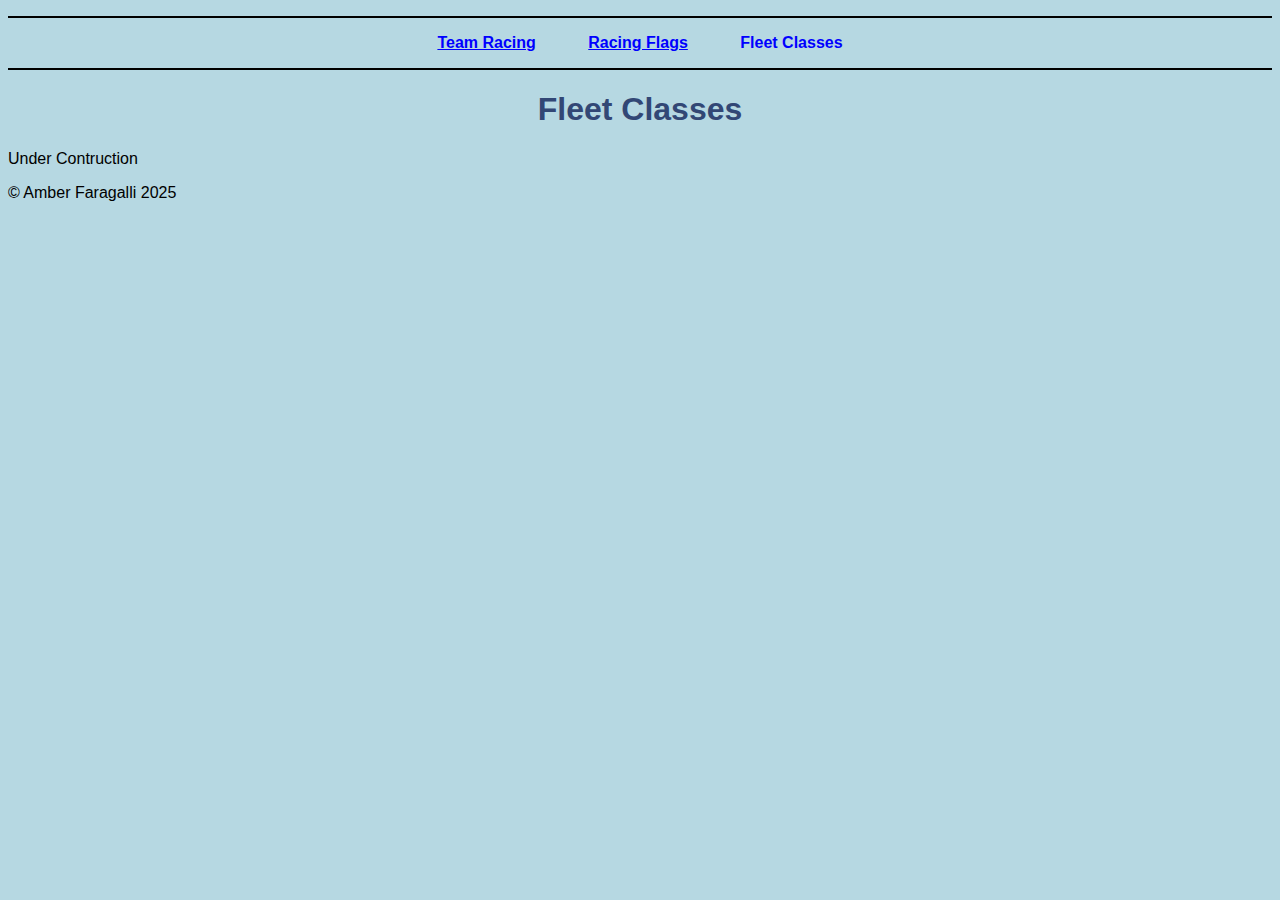
<file: classes.html>
<!DOCTYPE html>
<html>
<head>
    <meta charset="UTF-8" />
    <title>Fleet Classes</title>
</head>
<link rel="stylesheet" href="classes.css">
<body>
    <nav id="nav_menu">
        <ul>
            <li><a href="index.html">Team Racing</a></li>
            <li><a href="flags.html" class="lastitem">Racing Flags</a></li>
            <li><a href="classes.html" class="current">Fleet Classes</a></li>
        </ul>
    </nav>
    <header>
        <h1>Fleet Classes</h1>
    </header>
    <p>Under Contruction</p>
    <footer>
            <p>&copy; Amber Faragalli 2025</p>
    </footer>
</body>
</html>
</file>
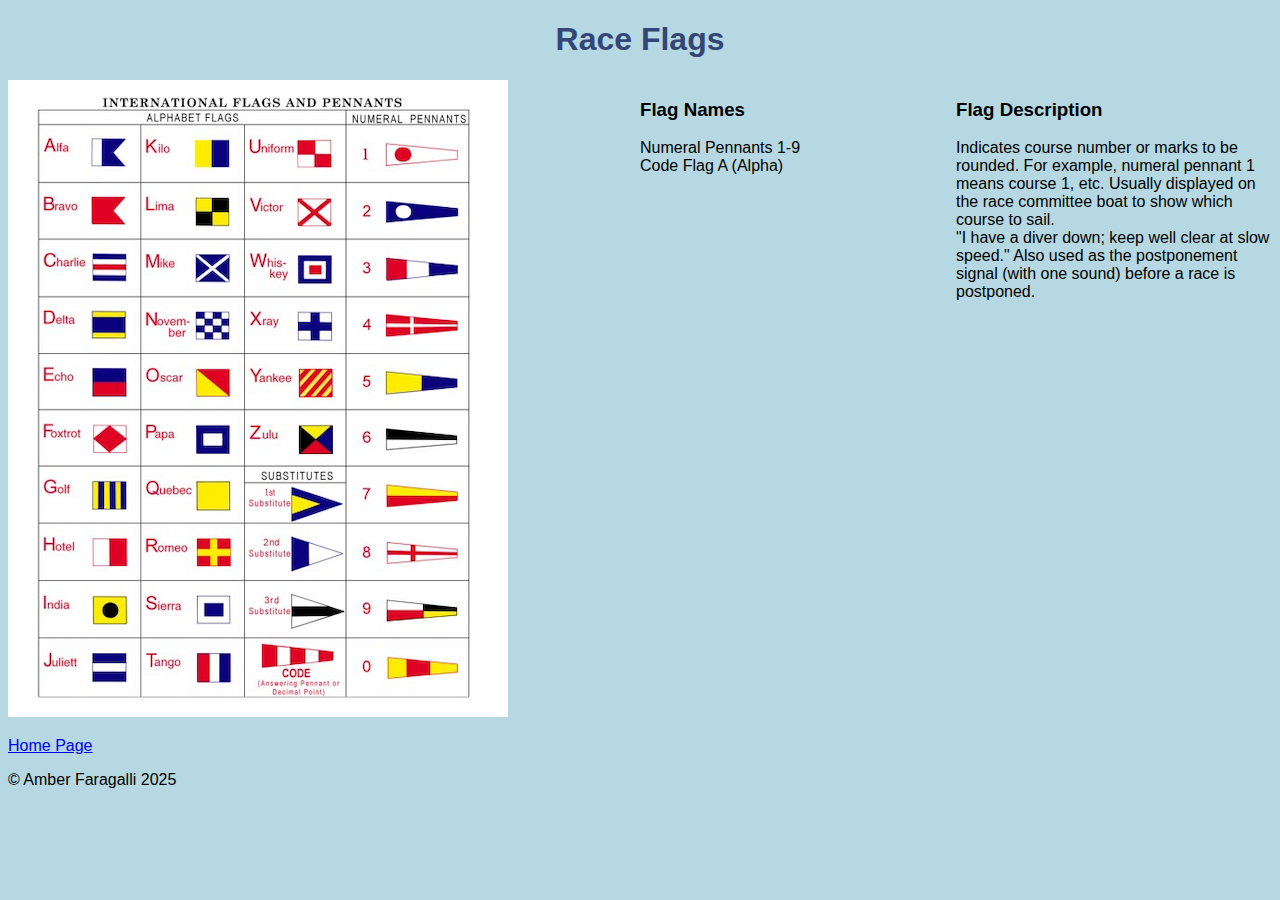
<file: courses.html>
<!DOCTYPE html>
<html>
    <head>
        <meta charset="UTF-8" />
        <title>Race Flags</title> <!-- Page was originally about the race courses but was changed to the flags-->
    </head>
    <link rel="stylesheet" href="courses.css">
    <body>
        <header>
            <h1>Race Flags</h1>
        </header>
        
        <aside id="aside1">
            <h3>Flag Description</h3>
            <p>
                <div>
                    <div>Indicates course number or marks to be rounded. For example, numeral pennant 1 means course 1, etc. Usually displayed on the race committee boat to show which course to sail.</div>
                    <div>"I have a diver down; keep well clear at slow speed." Also used as the postponement signal (with one sound) before a race is postponed.</div>
                    <div></div>
                </div>
            </p>
        </aside>
        <aside id="aside2">
            <h3>Flag Names</h3>
            <p>
                <div>
                    <div>Numeral Pennants 1-9</div>
                    <div>Code Flag A (Alpha)</div>
                </div>
            </p>
        </aside>
        <main>
           <h2></h2>
           <p><img src="images/nautical-flags.png" alt="Nautical Race Flags"></p>

            <a href="index.html"><p>Home Page</p></a>
        </main>
        <footer>
            <p>&copy; Amber Faragalli 2025</p>
        </footer>
    </body>
</html>
</file>
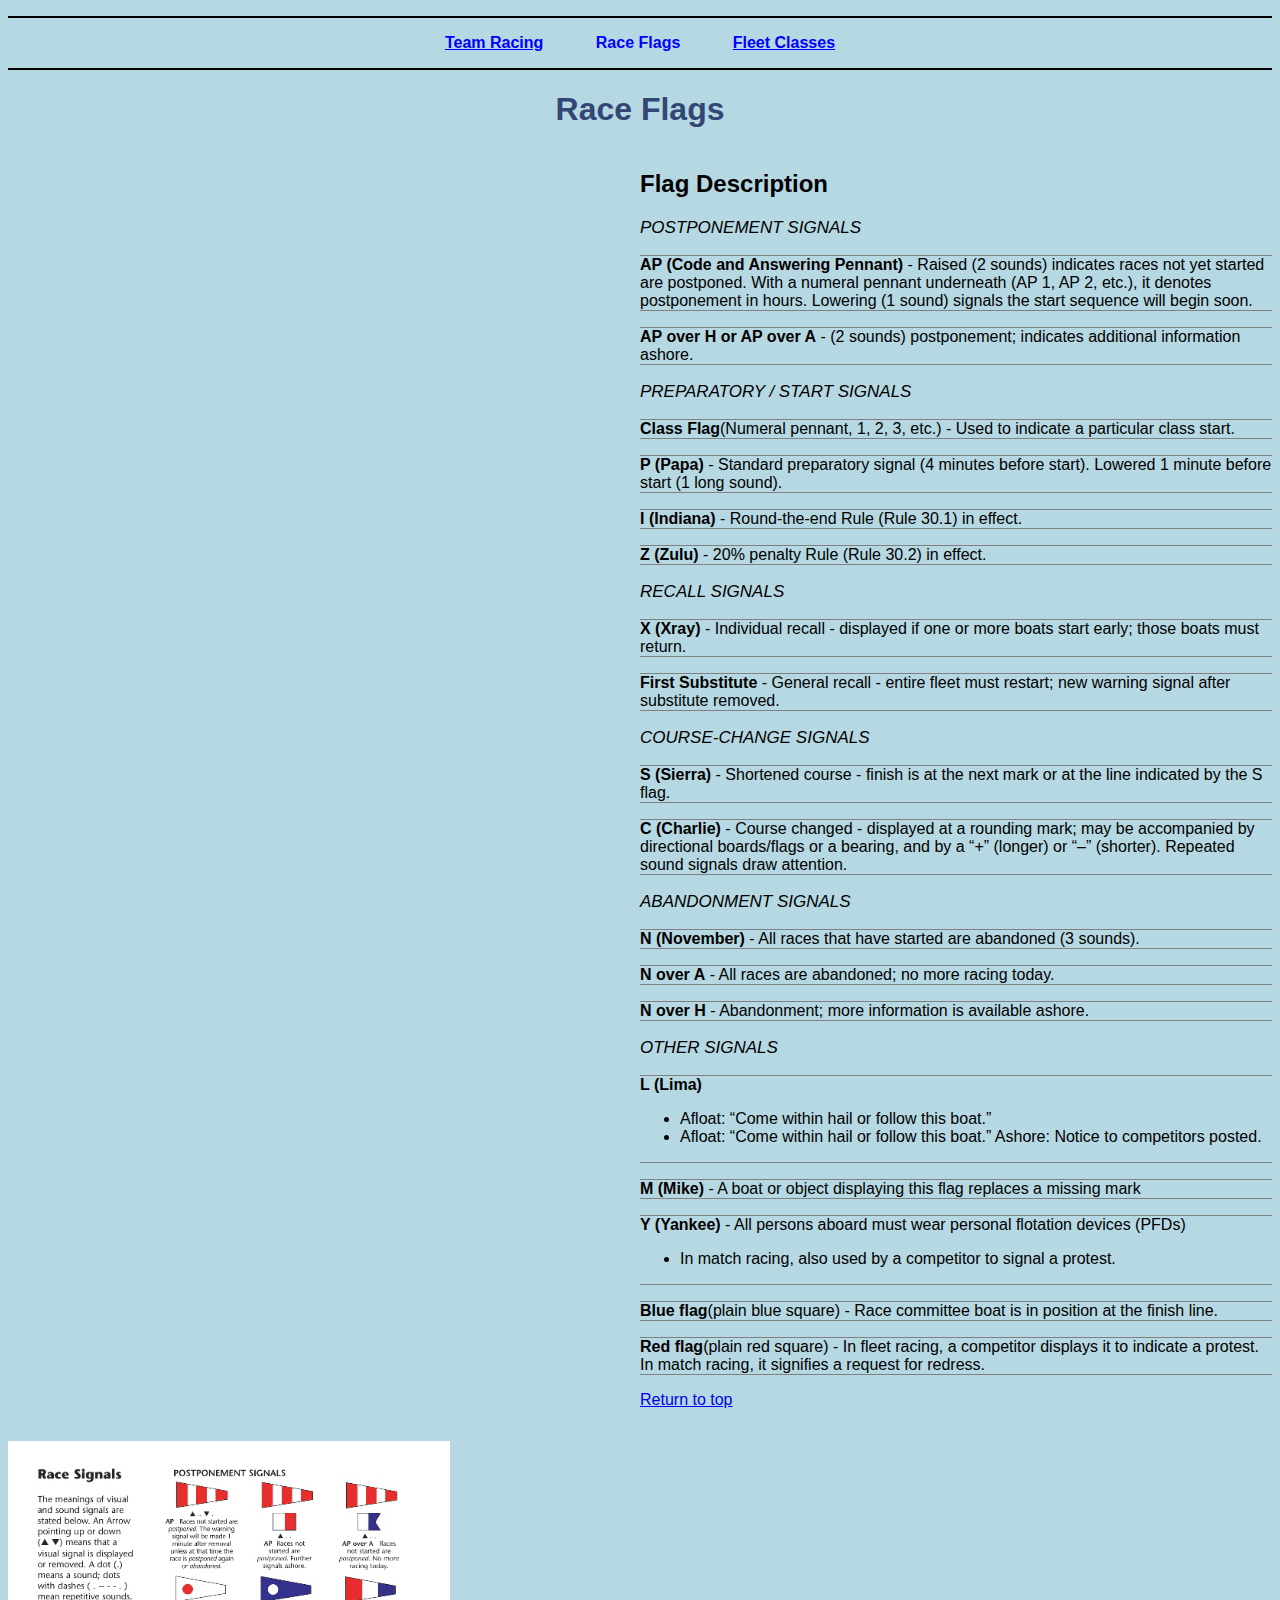
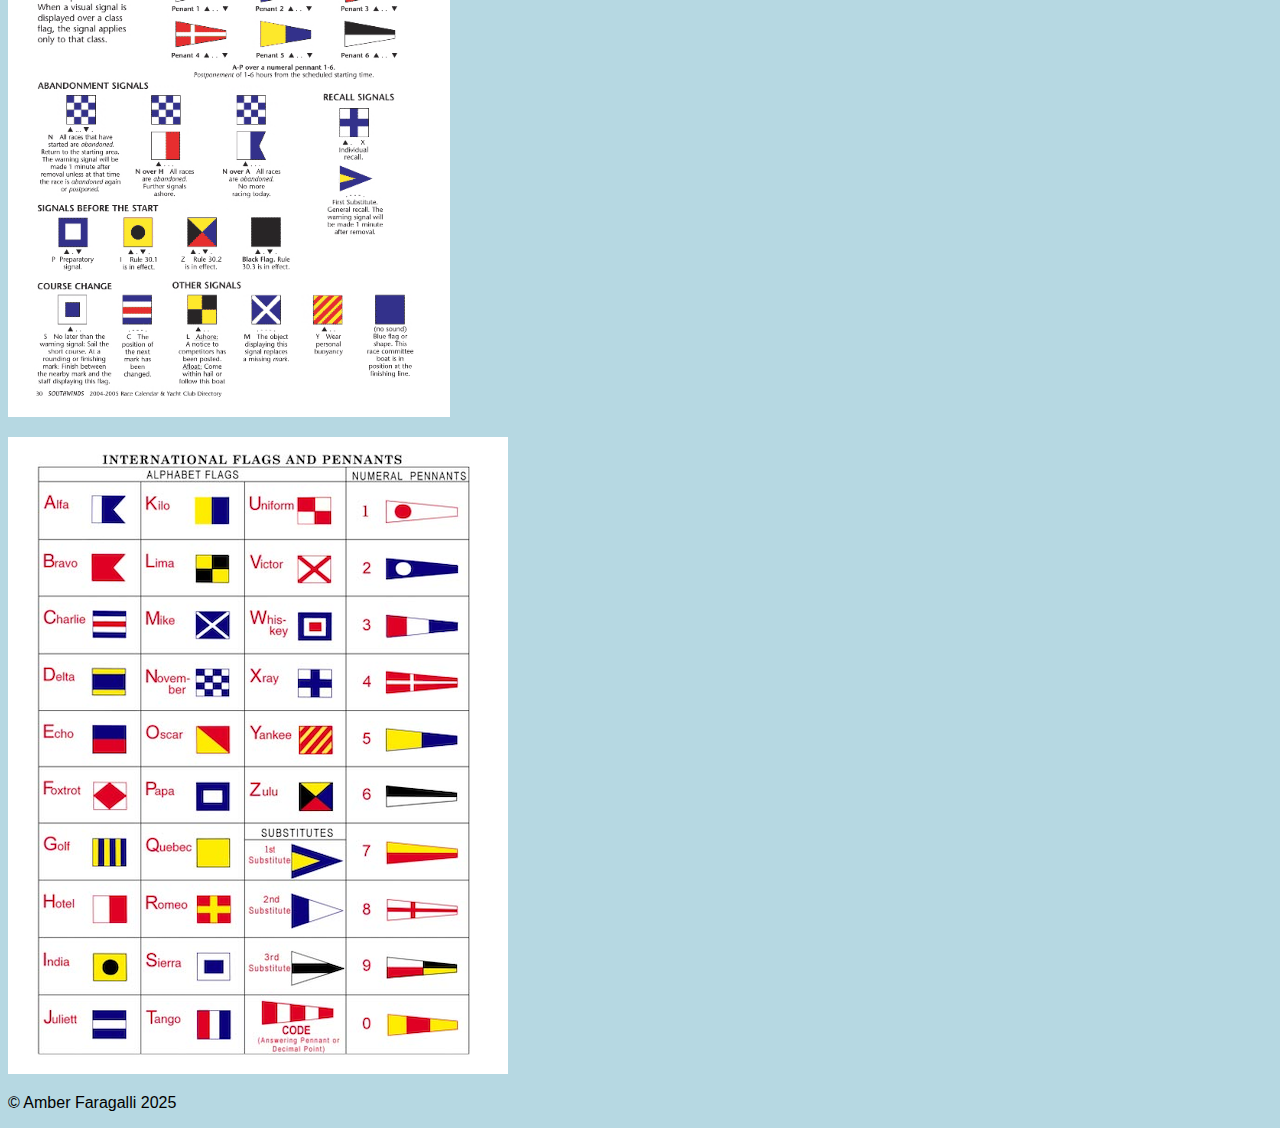
<file: flags.html>
<!DOCTYPE html>
<html>
    <head>
        <meta charset="UTF-8" />
        <title>Race Flags</title> 
    </head>
    <link rel="stylesheet" href="flags.css">
    <body>
        <nav id="nav_menu">
            <ul> <!--I used the first navigation menu example from the book-->
                <li><a href="index.html">Team Racing</a></li>
                <li><a href="flags.html" class="current">Race Flags</a></li>
                <li><a href="classes.html" class="lastitem">Fleet Classes</a></li>
            </ul>
        </nav>
        <header>
            <h1>Race Flags</h1>
        </header>
        
        <aside id="aside1">
            <h2>Flag Description</h2>
            <p>
                <div>
                    <p><i>POSTPONEMENT SIGNALS</i></p>
                    <div><b>AP (Code and Answering Pennant)</b> - Raised (2 sounds) indicates races not yet started are postponed. With a numeral pennant underneath (AP 1, AP 2, etc.), it denotes postponement in hours. Lowering (1 sound) signals the start sequence will begin soon.</div>
                    <div><b>AP over H or AP over A</b> - (2 sounds) postponement; indicates additional information ashore.</div>
                    <p><i>PREPARATORY / START SIGNALS</i></p>
                    <div><b>Class Flag</b>(Numeral pennant, 1, 2, 3, etc.) -  Used to indicate a particular class start.</div>
                    <div><b>P (Papa)</b> - Standard preparatory signal (4 minutes before start). Lowered 1 minute before start (1 long sound).</div>
                    <div><b>I (Indiana)</b> - Round-the-end Rule (Rule 30.1) in effect.</div>
                    <div><b>Z (Zulu)</b> - 20% penalty Rule (Rule 30.2) in effect.</div>
                    <p><i>RECALL SIGNALS</i></p>
                    <div><b>X (Xray)</b> - Individual recall - displayed if one or more boats start early; those boats must return.</div>
                    <div><b>First Substitute</b> - General recall - entire fleet must restart; new warning signal after substitute removed.</div>
                    <p><i>COURSE-CHANGE SIGNALS</i></p>
                    <div><b>S (Sierra)</b> - Shortened course - finish is at the next mark or at the line indicated by the S flag.</div>
                    <div><b>C (Charlie)</b> - Course changed - displayed at a rounding mark; may be accompanied by directional boards/flags or a bearing, and by a “+” (longer) or “–” (shorter). Repeated sound signals draw attention.</div>
                    <p><i>ABANDONMENT SIGNALS</i></p>
                    <div><b>N (November)</b> - All races that have started are abandoned (3 sounds).</div>
                    <div><b>N over A</b> - All races are abandoned; no more racing today.</div>
                    <div><b>N over H</b> - Abandonment; more information is available ashore.</div>
                    <p><i>OTHER SIGNALS</i></p>
                    <div><b>L (Lima)</b>
                        <ul>
                            <li>Afloat: “Come within hail or follow this boat.” </li>
                            <li>Afloat: “Come within hail or follow this boat.” Ashore: Notice to competitors posted.</li>
                        </ul>
                    </div>
                    <div><b>M (Mike)</b> - A boat or object displaying this flag replaces a missing mark</div>
                    <div><b>Y (Yankee)</b> - All persons aboard must wear personal flotation devices (PFDs) 
                        <ul>
                            <li>In match racing, also used by a competitor to signal a protest.</li>
                        </ul>
                    </div>
                    <div><b>Blue flag</b>(plain blue square) - Race committee boat is in position at the finish line.</div>
                    <div><b>Red flag</b>(plain red square) - In fleet racing, a  competitor displays it to indicate a protest. In match racing, it signifies a request for redress.</div>
                </div>
                <p><a href="#top">Return to top</a></p>
            </p>
        </aside>
        <br>
        <main id="flagspage">
           <p><img src="images/raceSignals.gif" alt="Race Signal Flags" id="Sflags_image"></p>
           <p><img src="images/nautical-flags.png" alt="Nautical Flags" id="Nsflags_image"></p>
        </main>
        <footer>
            <p>&copy; Amber Faragalli 2025</p>
        </footer>
    </body>
</html>
</file>
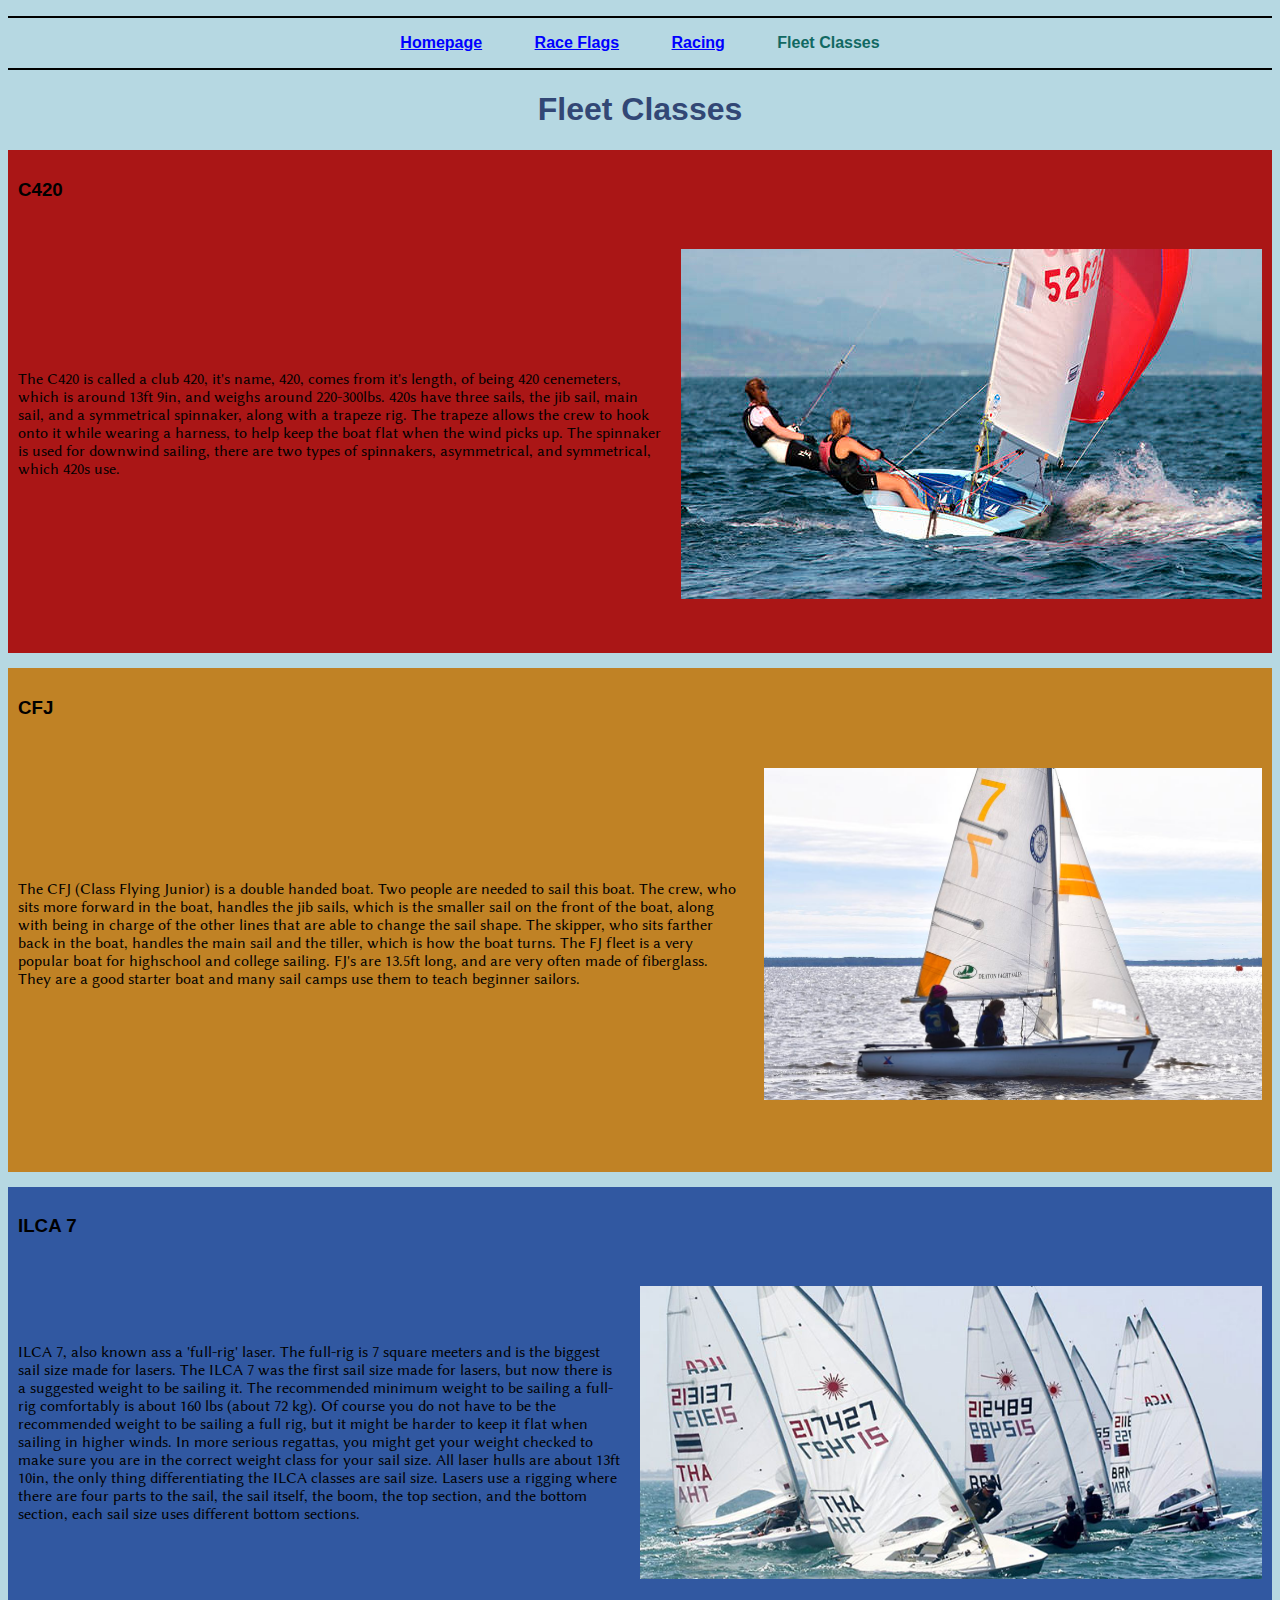
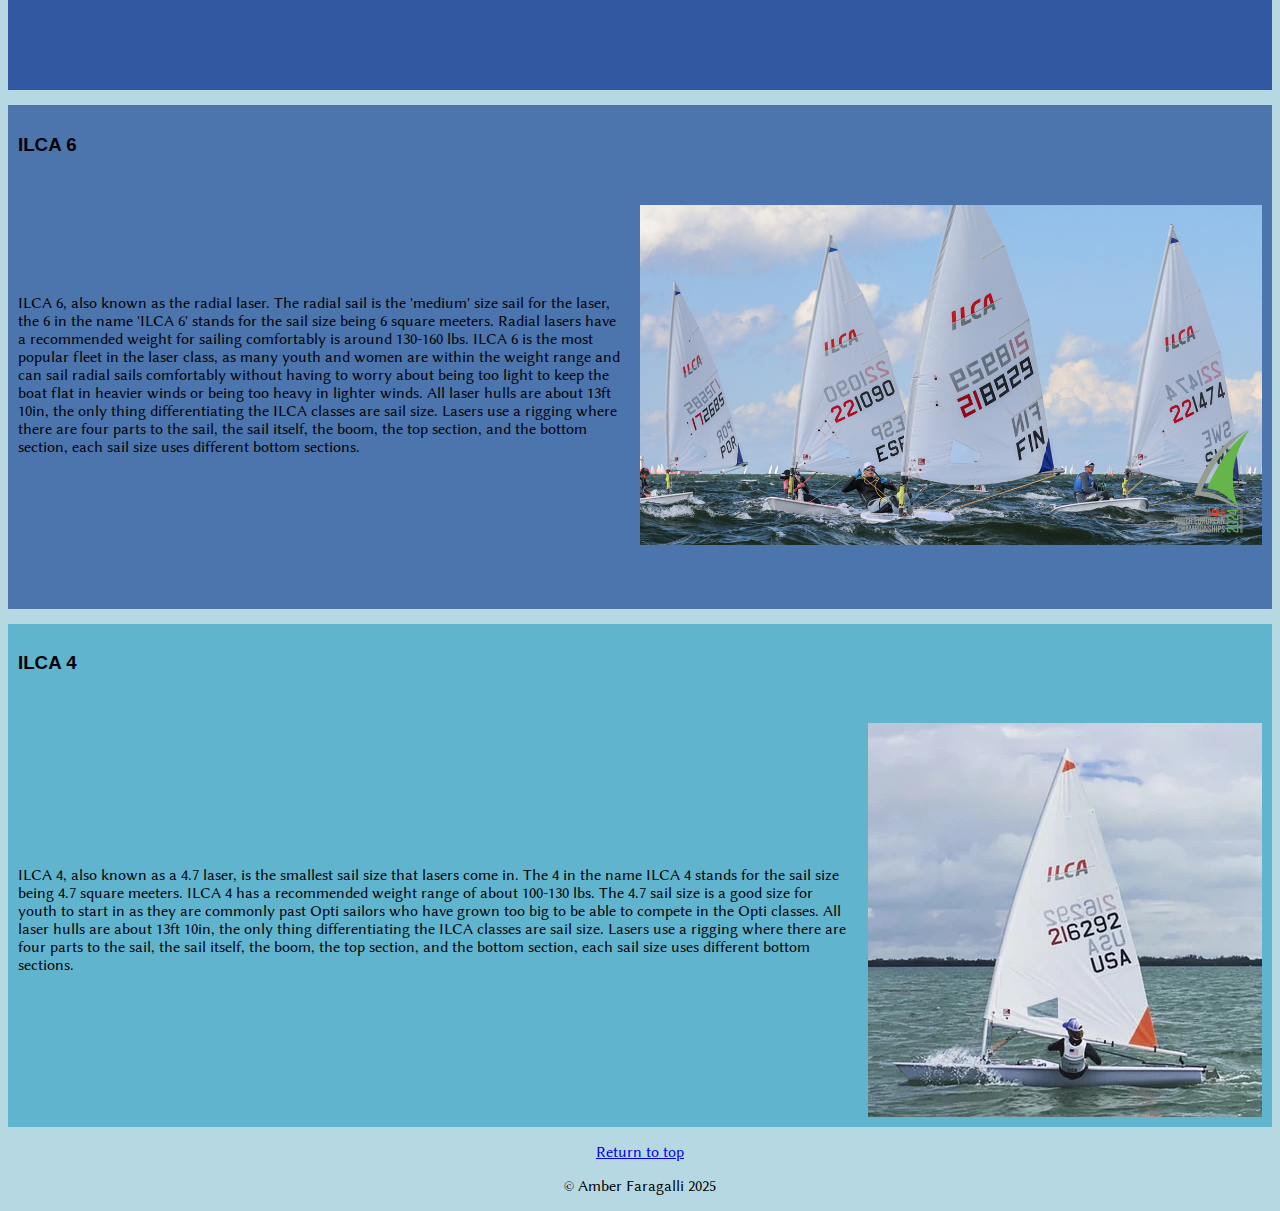
<file: html/classes.html>
<!DOCTYPE html>
<html>
    <head>
        <meta charset="UTF-8" />
        <title>Fleet Classes</title>
        <link rel="preconnect" href="https://fonts.googleapis.com">
        <link rel="preconnect" href="https://fonts.gstatic.com" crossorigin>
        <link href="https://fonts.googleapis.com/css2?family=Libertinus+Sans:ital,wght@0,400;0,700;1,400&display=swap" rel="stylesheet">
    </head>
    <link rel="stylesheet" href="../css/classes.css">
    <body>
        <nav id="nav_menu">
            <ul>
                <li><a href="../index.html">Homepage</a></li>
                <li><a href="flags.html">Race Flags</a></li>
                <li><a href="racing.html" class="lastitem">Racing</a></li>
                <li><a href="classes.html" class="current">Fleet Classes</a></li>
            </ul>
        </nav>
        <header>
            <h1>Fleet Classes</h1>
        </header>
        <main id="homepage">
            <div id="one"> <!--C420-->
                <header>
                    <h3>C420</h3>
                </header>
                <div class="content">   
                    <p>The C420 is called a club 420, it's name, 420, comes from it's length, of being 420 cenemeters, which is around 13ft 9in, and weighs around 220-300lbs. 420s have three sails, the jib sail, main sail, and a symmetrical spinnaker, along with a trapeze rig. The trapeze allows the crew to hook onto it while wearing a harness, to help keep the boat flat when the wind picks up. The spinnaker is used for downwind sailing, there are two types of spinnakers, asymmetrical, and symmetrical, which 420s use.</p>
                    <img src="../images/c420tns.jpg" alt="Class 420 with a trapeze and spinnaker">
                </div>
            </div>
            <div id="two"> <!--CFJ-->
                <header>
                    <h3>CFJ</h3>
                </header>
                <div class="content">
                    <p>The CFJ (Class Flying Junior) is a double handed boat. Two people are needed to sail this boat. The crew, who sits more forward in the boat, handles the jib sails, which is the smaller sail on the front of the boat, along with being in charge of the other lines that are able to change the sail shape. The skipper, who sits farther back in the boat, handles the main sail and the tiller, which is how the boat turns. The FJ fleet is a very popular boat for highschool and college sailing. FJ's are 13.5ft long, and are very often made of fiberglass. They are a good starter boat and many sail camps use them to teach beginner sailors.</p>
                    <img src="../images/FJside.jpeg" alt="Side view of an FJ">
                </div>
            </div>
            <div id="three"> <!--Laser Full-->
                <header>
                    <h3>ILCA 7</h3>
                </header>
                <div class="content">
                    <p>ILCA 7, also known ass a 'full-rig' laser. The full-rig is 7 square meeters and is the biggest sail size made for lasers. The ILCA 7 was the first sail size made for lasers, but now there is a suggested weight to be sailing it. The recommended minimum weight to be sailing a full-rig comfortably is about 160 lbs (about 72 kg). Of course you do not have to be the recommended weight to be sailing a full rig, but it might be harder to keep it flat when sailing in higher winds. In more serious regattas, you might get your weight checked to make sure you are in the correct weight class for your sail size. All laser hulls are about 13ft 10in, the only thing differentiating the ILCA classes are sail size. Lasers use a rigging where there are four parts to the sail, the sail itself, the boom, the top section, and the bottom section, each sail size uses different bottom sections.</p>
                    <img src="../images/ilca-7.jpg" alt="Full rig Laser">
                </div>
            </div>
            <div id="four"> <!--Laser Radial-->
                <header>
                    <h3>ILCA 6</h3>
                </header>
                <div class="content">
                    <p>ILCA 6, also known as the radial laser. The radial sail is the 'medium' size sail for the laser, the 6 in the name 'ILCA 6' stands for the sail size being 6 square meeters. Radial lasers have a recommended weight for sailing comfortably is around 130-160 lbs. ILCA 6 is the most popular fleet in the laser class, as many youth and women are within the weight range and can sail radial sails comfortably without having to worry about being too light to keep the boat flat in heavier winds or being too heavy in lighter winds. All laser hulls are about 13ft 10in, the only thing differentiating the ILCA classes are sail size. Lasers use a rigging where there are four parts to the sail, the sail itself, the boom, the top section, and the bottom section, each sail size uses different bottom sections.</p>
                    <img src="../images/ilca-6.jpg" alt="Radial Laser">
                </div>
            </div>
            <div id="five"> <!--Laser 4.7-->
                <header>
                    <h3>ILCA 4</h3>
                </header>
                <div class="content">
                    <p>ILCA 4, also known as a 4.7 laser, is the smallest sail size that lasers come in. The 4 in the name ILCA 4 stands for the sail size being 4.7 square meeters. ILCA 4 has a recommended weight range of about 100-130 lbs. The 4.7 sail size is a good size for youth to start in as they are commonly past Opti sailors who have grown too big to be able to compete in the Opti classes. All laser hulls are about 13ft 10in, the only thing differentiating the ILCA classes are sail size. Lasers use a rigging where there are four parts to the sail, the sail itself, the boom, the top section, and the bottom section, each sail size uses different bottom sections.</p>
                    <img src="../images/ilca-4.webp" alt="4.7 Laser">
                </div>
            </div>
        </main>
        <p id="rtt"><a href="#top">Return to top</a></p>
        <footer>
                <p>&copy; Amber Faragalli 2025</p>
        </footer>
    </body>
</html>
</file>
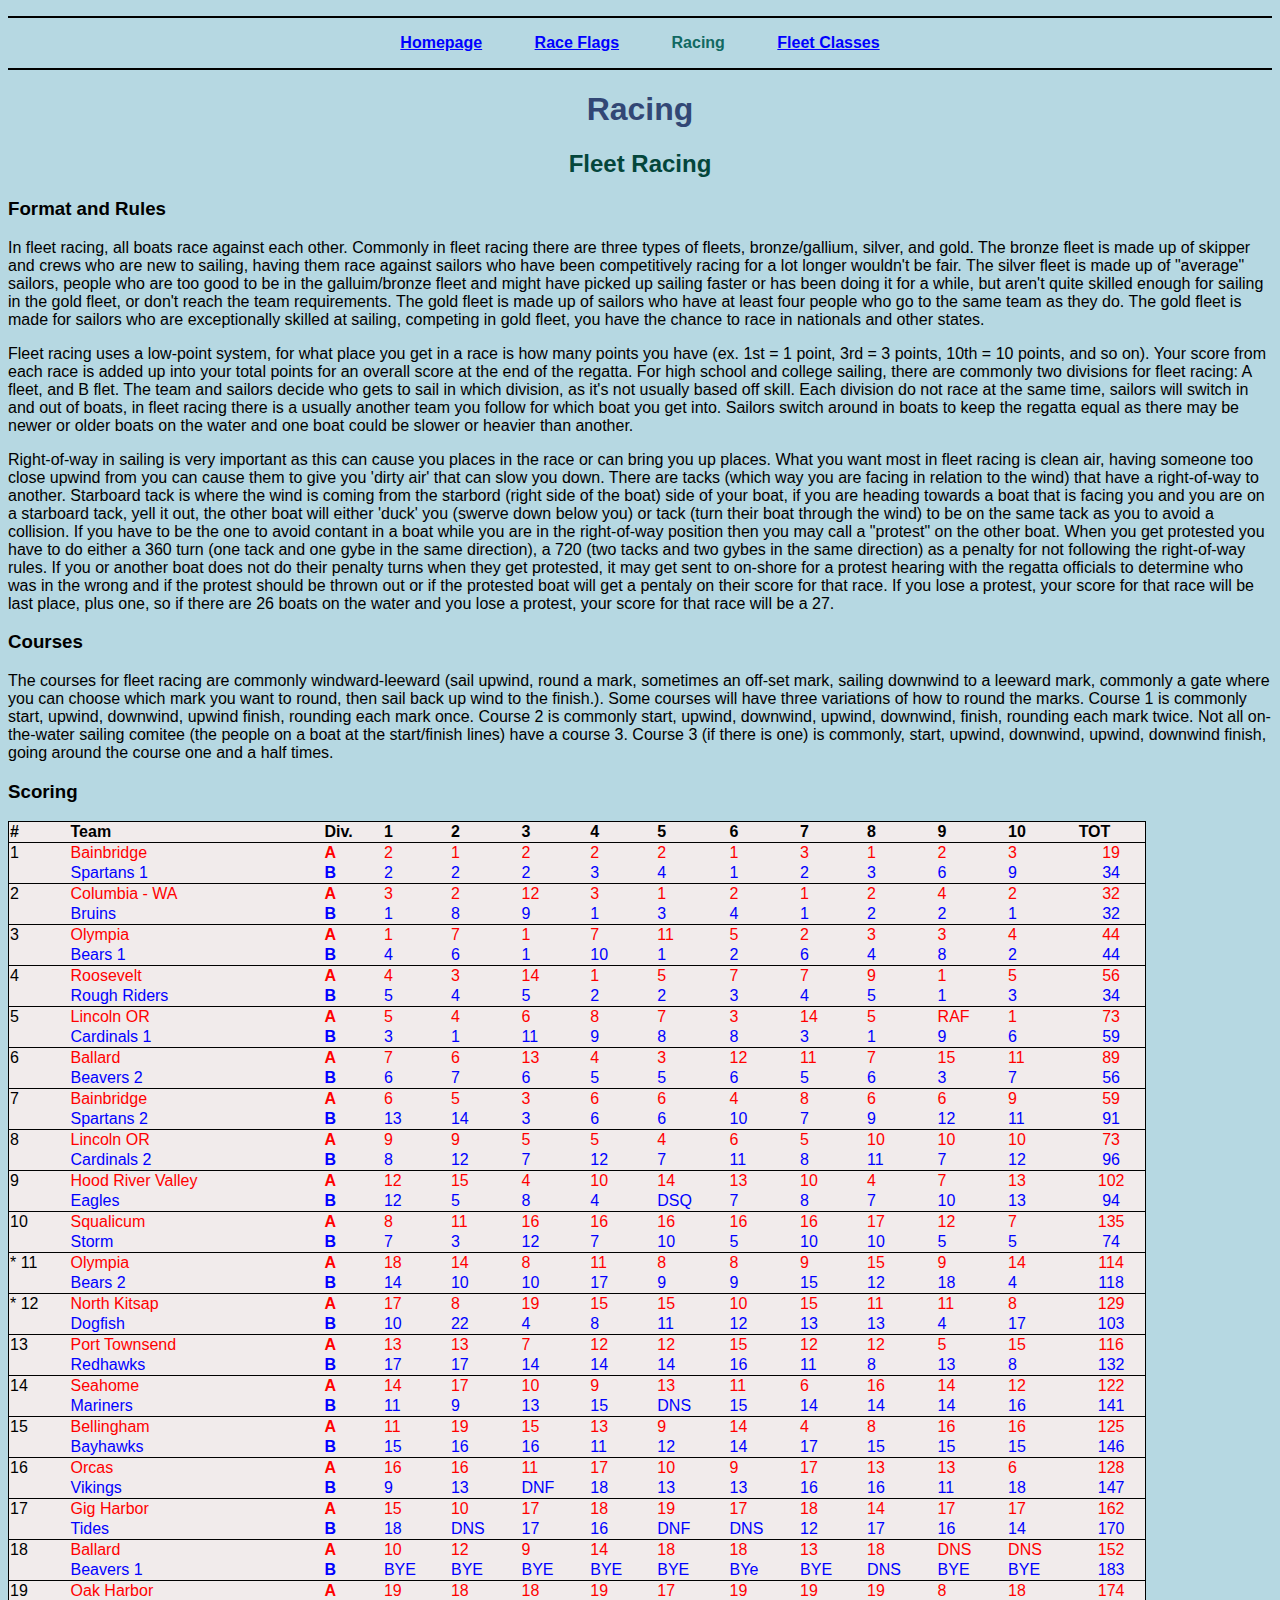
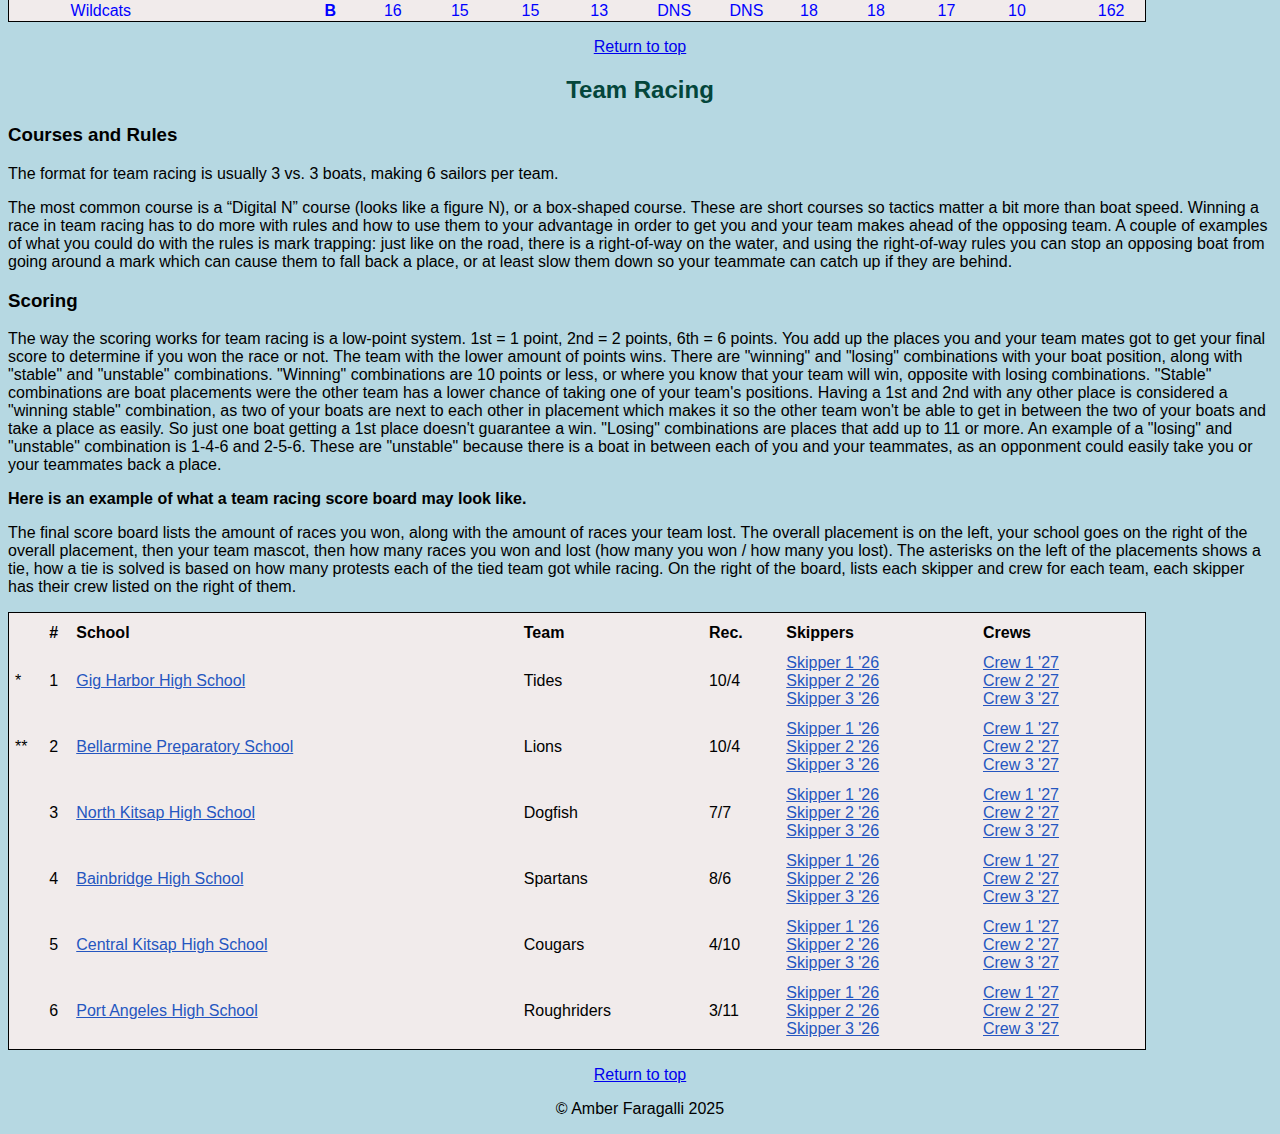
<file: html/racing.html>
<!DOCTYPE html>
<html>

<head>
  <title>Fleet Racing</title>
  <link rel="preconnect" href="https://fonts.googleapis.com">
  <link rel="preconnect" href="https://fonts.gstatic.com" crossorigin>
  <link href="https://fonts.googleapis.com/css2?family=Libertinus+Sans:ital,wght@0,400;0,700;1,400&display=swap"
    rel="stylesheet">
</head>

<body>
  <nav id="nav_menu">
    <ul>
      <li><a href="../index.html">Homepage</a></li>
      <li><a href="flags.html">Race Flags</a></li>
      <li><a href="racing.html" class="current">Racing</a></li>
      <li><a href="classes.html" class="lastitem">Fleet Classes</a></li>
    </ul>
  </nav>
  <header>
    <h1>Racing</h1>
  </header>
  <link rel="stylesheet" href="../css/racing.css">
  <main>
    <h2>Fleet Racing</h2>
    <h3>Format and Rules</h3>
    <p>In fleet racing, all boats race against each other. Commonly in fleet racing there are three types of fleets, bronze/gallium, silver, and gold. 
      The bronze fleet is made up of skipper and crews who are new to sailing, having them race against sailors who have been competitively racing for a lot longer 
      wouldn't be fair. The silver fleet is made up of "average" sailors, people who are too good to be in the galluim/bronze fleet and might have picked up sailing faster or 
      has been doing it for a while, but aren't quite skilled enough for sailing in the gold fleet, or don't reach the team requirements. The gold fleet is made up of sailors 
      who have at least four people who go to the same team as they do. The gold fleet is made for sailors who are exceptionally skilled at sailing, competing in gold fleet, 
      you have the chance to race in nationals and other states.</p>
    <p>Fleet racing uses a low-point system, for what place you get in a race is how many points you have (ex. 1st = 1 point, 3rd = 3 points, 10th = 10 points, and so on). 
      Your score from each race is added up into your total points for an overall score at the end of the regatta. For high school and college sailing, there are commonly two 
      divisions for fleet racing: A fleet, and B flet. The team and sailors decide who gets to sail in which division, as it's not usually based off skill. Each division do not 
      race at the same time, sailors will switch in and out of boats, in fleet racing there is a usually another team you follow for which boat you get into. Sailors switch 
      around in boats to keep the regatta equal as there may be newer or older boats on the water and one boat could be slower or heavier than another. </p>
    <p>Right-of-way in sailing is very important as this can cause you places in the race or can bring you up places. What you want most in fleet racing is clean air, 
      having someone too close upwind from you can cause them to give you 'dirty air' that can slow you down. There are tacks (which way you are facing in relation to the wind) 
      that have a right-of-way to another. Starboard tack is where the wind is coming from the starbord (right side of the boat) side of your boat, if you are heading towards a 
      boat that is facing you and you are on a starboard tack, yell it out, the other boat will either 'duck' you (swerve down below you) or tack (turn their boat through the 
      wind) to be on the same tack as you to avoid a collision. If you have to be the one to avoid contant in a boat while you are in the right-of-way position then you may call 
      a "protest" on the other boat. When you get protested you have to do either a 360 turn (one tack and one gybe in the same direction), a 720 (two tacks and two gybes in the 
      same direction) as a penalty for not following the right-of-way rules. If you or another boat does not do their penalty turns when they get protested, it may get sent to 
      on-shore for a protest hearing with the regatta officials to determine who was in the wrong and if the protest should be thrown out or if the protested boat will get a 
      pentaly on their score for that race. If you lose a protest, your score for that race will be last place, plus one, so if there are 26 boats on the water and you lose a 
      protest, your score for that race will be a 27. </p>
    <h3>Courses</h3>
    <p>The courses for fleet racing are commonly windward-leeward (sail upwind, round a mark, sometimes an off-set mark, sailing downwind to a leeward mark, 
      commonly a gate where you can choose which mark you want to round, then sail back up wind to the finish.). Some courses will have three variations of how to round 
      the marks. Course 1 is commonly start, upwind, downwind, upwind finish, rounding each mark once. Course 2 is commonly start, upwind, downwind, upwind, downwind, finish, 
      rounding each mark twice. Not all on-the-water sailing comitee (the people on a boat at the start/finish lines) have a course 3. Course 3 (if there is one) is commonly, 
      start, upwind, downwind, upwind, downwind finish, going around the course one and a half times.</p>
    <h3>Scoring</h3>
    <table id="fleet_table"><!--Fleet Racing FULL Scores Table-->
      <tr class="headers">
        <th>#</th>
        <th>Team</th>
        <th>Div.</th>
        <th>1</th>
        <th>2</th>
        <th>3</th>
        <th>4</th>
        <th>5</th>
        <th>6</th>
        <th>7</th>
        <th>8</th>
        <th>9</th>
        <th>10</th>
        <th>TOT</th>
      </tr>
      <tr class="diva"><!--Bainbridge A-->
        <td class="place">1</td>
        <td class="school">Bainbridge</td>
        <td><b>A</b></td>
        <td>2</td>
        <td>1</td>
        <td>2</td>
        <td>2</td>
        <td>2</td>
        <td>1</td>
        <td>3</td>
        <td>1</td>
        <td>2</td>
        <td>3</td>
        <td class="total">19</td>
      </tr>
      <tr class="divb"><!--Bainbridge B-->
        <td class="place"></td>
        <td>Spartans 1</td>
        <td><b>B</b></td>
        <td>2</td>
        <td>2</td>
        <td>2</td>
        <td>3</td>
        <td>4</td>
        <td>1</td>
        <td>2</td>
        <td>3</td>
        <td>6</td>
        <td>9</td>
        <td class="total">34</td>
      </tr>
      <tr class="diva"><!--Columbia A-->
        <td class="place">2</td>
        <td class="school">Columbia - WA</td>
        <td><b>A</b></td>
        <td>3</td>
        <td>2</td>
        <td>12</td>
        <td>3</td>
        <td>1</td>
        <td>2</td>
        <td>1</td>
        <td>2</td>
        <td>4</td>
        <td>2</td>
        <td class="total">32</td>
      </tr>
      <!--Add Flags and middle section-->
      <tr class="divb"><!--Columbia B-->
        <td class="place"></td>
        <td>Bruins</td>
        <td><b>B</b></td>
        <td>1</td>
        <td>8</td>
        <td>9</td>
        <td>1</td>
        <td>3</td>
        <td>4</td>
        <td>1</td>
        <td>2</td>
        <td>2</td>
        <td>1</td>
        <td class="total">32</td>
      </tr>
      <tr class="diva"><!--Olympia A-->
        <td class="place">3</td>
        <td class="school">Olympia</td>
        <td><b>A</b></td>
        <td>1</td>
        <td>7</td>
        <td>1</td>
        <td>7</td>
        <td>11</td>
        <td>5</td>
        <td>2</td>
        <td>3</td>
        <td>3</td>
        <td>4</td>
        <td class="total">44</td>
      </tr>
      <tr class="divb"><!--Olympia B-->
        <td class="place"></td>
        <td>Bears 1</td>
        <td><b>B</b></td>
        <td>4</td>
        <td>6</td>
        <td>1</td>
        <td>10</td>
        <td>1</td>
        <td>2</td>
        <td>6</td>
        <td>4</td>
        <td>8</td>
        <td>2</td>
        <td class="total">44</td>
      </tr>
      <tr class="diva"><!--Roosevelt A-->
        <td class="place">4</td>
        <td class="school">Roosevelt</td>
        <td><b>A</b></td>
        <td>4</td>
        <td>3</td>
        <td>14</td>
        <td>1</td>
        <td>5</td>
        <td>7</td>
        <td>7</td>
        <td>9</td>
        <td>1</td>
        <td>5</td>
        <td class="total">56</td>
      </tr>
      <tr class="divb"><!--Roosevelt B-->
        <td class="place"></td>
        <td>Rough Riders</td>
        <td><b>B</b></td>
        <td>5</td>
        <td>4</td>
        <td>5</td>
        <td>2</td>
        <td>2</td>
        <td>3</td>
        <td>4</td>
        <td>5</td>
        <td>1</td>
        <td>3</td>
        <td class="total">34</td>
      </tr>
      <tr class="diva"><!--Lincoln OR A-->
        <td class="place">5</td>
        <td class="school">Lincoln OR</td>
        <td><b>A</b></td>
        <td>5</td>
        <td>4</td>
        <td>6</td>
        <td>8</td>
        <td>7</td>
        <td>3</td>
        <td>14</td>
        <td>5</td>
        <td>RAF</td>
        <td>1</td>
        <td class="total">73</td>
      </tr>
      <tr class="divb"><!--Lincoln OR B-->
        <td class="place"></td>
        <td>Cardinals 1</td>
        <td><b>B</b></td>
        <td>3</td>
        <td>1</td>
        <td>11</td>
        <td>9</td>
        <td>8</td>
        <td>8</td>
        <td>3</td>
        <td>1</td>
        <td>9</td>
        <td>6</td>
        <td class="total">59</td>
      </tr>
      <tr class="diva"><!--Ballard 2 A-->
        <td class="place">6</td>
        <td class="school">Ballard</td>
        <td><b>A</b></td>
        <td>7</td>
        <td>6</td>
        <td>13</td>
        <td>4</td>
        <td>3</td>
        <td>12</td>
        <td>11</td>
        <td>7</td>
        <td>15</td>
        <td>11</td>
        <td class="total">89</td>
      </tr>
      <tr class="divb"><!--Ballard 2 B-->
        <td class="place"></td>
        <td>Beavers 2</td>
        <td><b>B</b></td>
        <td>6</td>
        <td>7</td>
        <td>6</td>
        <td>5</td>
        <td>5</td>
        <td>6</td>
        <td>5</td>
        <td>6</td>
        <td>3</td>
        <td>7</td>
        <td class="total">56</td>
      </tr>
      <tr class="diva"><!--Bainbridge 2 A-->
        <td class="place">7</td>
        <td class="school">Bainbridge</td>
        <td><b>A</b></td>
        <td>6</td>
        <td>5</td>
        <td>3</td>
        <td>6</td>
        <td>6</td>
        <td>4</td>
        <td>8</td>
        <td>6</td>
        <td>6</td>
        <td>9</td>
        <td class="total">59</td>
      </tr>
      <tr class="divb"><!--Bainbridge 2 B-->
        <td class="palce"></td>
        <td>Spartans 2</td>
        <td><b>B</b></td>
        <td>13</td>
        <td>14</td>
        <td>3</td>
        <td>6</td>
        <td>6</td>
        <td>10</td>
        <td>7</td>
        <td>9</td>
        <td>12</td>
        <td>11</td>
        <td class="total">91</td>
      </tr>
      <tr class="diva"><!--Lincoln OR 2 A-->
        <td class="place">8</td>
        <td class="school">Lincoln OR</td>
        <td><b>A</b></td>
        <td>9</td>
        <td>9</td>
        <td>5</td>
        <td>5</td>
        <td>4</td>
        <td>6</td>
        <td>5</td>
        <td>10</td>
        <td>10</td>
        <td>10</td>
        <td class="total">73</td>
      </tr>
      <tr class="divb"><!--Lincoln OR 2 B-->
        <td class="palce"></td>
        <td>Cardinals 2</td>
        <td><b>B</b></td>
        <td>8</td>
        <td>12</td>
        <td>7</td>
        <td>12</td>
        <td>7</td>
        <td>11</td>
        <td>8</td>
        <td>11</td>
        <td>7</td>
        <td>12</td>
        <td class="total">96</td>
      </tr>
      <tr class="diva"><!--Hood River Valley A-->
        <td class="place">9</td>
        <td class="school">Hood River Valley</td>
        <td><b>A</b></td>
        <td>12</td>
        <td>15</td>
        <td>4</td>
        <td>10</td>
        <td>14</td>
        <td>13</td>
        <td>10</td>
        <td>4</td>
        <td>7</td>
        <td>13</td>
        <td class="total">102</td>
      </tr>
      <tr class="divb"><!--Hood River Valley B-->
        <td class="palce"></td>
        <td>Eagles</td>
        <td><b>B</b></td>
        <td>12</td>
        <td>5</td>
        <td>8</td>
        <td>4</td>
        <td>DSQ</td>
        <td>7</td>
        <td>8</td>
        <td>7</td>
        <td>10</td>
        <td>13</td>
        <td class="total">94</td>
      </tr>
      <tr class="diva"><!--Squalicum A-->
        <td class="place">10</td>
        <td class="school">Squalicum</td>
        <td><b>A</b></td>
        <td>8</td>
        <td>11</td>
        <td>16</td>
        <td>16</td>
        <td>16</td>
        <td>16</td>
        <td>16</td>
        <td>17</td>
        <td>12</td>
        <td>7</td>
        <td class="total">135</td>
      </tr>
      <tr class="divb"><!--Squalicum B-->
        <td class="palce"></td>
        <td>Storm</td>
        <td><b>B</b></td>
        <td>7</td>
        <td>3</td>
        <td>12</td>
        <td>7</td>
        <td>10</td>
        <td>5</td>
        <td>10</td>
        <td>10</td>
        <td>5</td>
        <td>5</td>
        <td class="total">74</td>
      </tr>
      <tr class="diva"><!--Olympia 2 A-->
        <td class="place">* 11</td>
        <td class="school">Olympia</td>
        <td><b>A</b></td>
        <td>18</td>
        <td>14</td>
        <td>8</td>
        <td>11</td>
        <td>8</td>
        <td>8</td>
        <td>9</td>
        <td>15</td>
        <td>9</td>
        <td>14</td>
        <td class="total">114</td>
      </tr>
      <tr class="divb"><!--Olympia 2 B-->
        <td class="palce"></td>
        <td>Bears 2</td>
        <td><b>B</b></td>
        <td>14</td>
        <td>10</td>
        <td>10</td>
        <td>17</td>
        <td>9</td>
        <td>9</td>
        <td>15</td>
        <td>12</td>
        <td>18</td>
        <td>4</td>
        <td class="total">118</td>
      </tr>
      <tr class="diva"><!--North Kitsap A-->
        <td class="place">* 12</td>
        <td class="school">North Kitsap</td>
        <td><b>A</b></td>
        <td>17</td>
        <td>8</td>
        <td>19</td>
        <td>15</td>
        <td>15</td>
        <td>10</td>
        <td>15</td>
        <td>11</td>
        <td>11</td>
        <td>8</td>
        <td class="total">129</td>
      </tr>
      <tr class="divb"><!--North Kitsap B-->
        <td class="palce"></td>
        <td>Dogfish</td>
        <td><b>B</b></td>
        <td>10</td>
        <td>22</td>
        <td>4</td>
        <td>8</td>
        <td>11</td>
        <td>12</td>
        <td>13</td>
        <td>13</td>
        <td>4</td>
        <td>17</td>
        <td class="total">103</td>
      </tr>
      <tr class="diva"><!--Port Townsend A-->
        <td class="place">13</td>
        <td class="school">Port Townsend</td>
        <td><b>A</b></td>
        <td>13</td>
        <td>13</td>
        <td>7</td>
        <td>12</td>
        <td>12</td>
        <td>15</td>
        <td>12</td>
        <td>12</td>
        <td>5</td>
        <td>15</td>
        <td class="total">116</td>
      </tr>
      <tr class="divb"><!--Port Townsend B-->
        <td class="palce"></td>
        <td>Redhawks</td>
        <td><b>B</b></td>
        <td>17</td>
        <td>17</td>
        <td>14</td>
        <td>14</td>
        <td>14</td>
        <td>16</td>
        <td>11</td>
        <td>8</td>
        <td>13</td>
        <td>8</td>
        <td class="total">132</td>
      </tr>
      <tr class="diva"><!--Sehome A-->
        <td class="place">14</td>
        <td class="school">Seahome</td>
        <td><b>A</b></td>
        <td>14</td>
        <td>17</td>
        <td>10</td>
        <td>9</td>
        <td>13</td>
        <td>11</td>
        <td>6</td>
        <td>16</td>
        <td>14</td>
        <td>12</td>
        <td class="total">122</td>
      </tr>
      <tr class="divb"><!--Sehome B-->
        <td class="palce"></td>
        <td>Mariners</td>
        <td><b>B</b></td>
        <td>11</td>
        <td>9</td>
        <td>13</td>
        <td>15</td>
        <td>DNS</td>
        <td>15</td>
        <td>14</td>
        <td>14</td>
        <td>14</td>
        <td>16</td>
        <td class="total">141</td>
      </tr>
      <tr class="diva"><!--Bellingham A-->
        <td class="place">15</td>
        <td class="school">Bellingham</td>
        <td><b>A</b></td>
        <td>11</td>
        <td>19</td>
        <td>15</td>
        <td>13</td>
        <td>9</td>
        <td>14</td>
        <td>4</td>
        <td>8</td>
        <td>16</td>
        <td>16</td>
        <td class="total">125</td>
      </tr>
      <tr class="divb"><!--Bellingham B-->
        <td class="palce"></td>
        <td>Bayhawks</td>
        <td><b>B</b></td>
        <td>15</td>
        <td>16</td>
        <td>16</td>
        <td>11</td>
        <td>12</td>
        <td>14</td>
        <td>17</td>
        <td>15</td>
        <td>15</td>
        <td>15</td>
        <td class="total">146</td>
      </tr>
      <tr class="diva"><!--Orcas A-->
        <td class="place">16</td>
        <td class="school">Orcas</td>
        <td><b>A</b></td>
        <td>16</td>
        <td>16</td>
        <td>11</td>
        <td>17</td>
        <td>10</td>
        <td>9</td>
        <td>17</td>
        <td>13</td>
        <td>13</td>
        <td>6</td>
        <td class="total">128</td>
      </tr>
      <tr class="divb"><!--Orcas B-->
        <td class="palce"></td>
        <td>Vikings</td>
        <td><b>B</b></td>
        <td>9</td>
        <td>13</td>
        <td>DNF</td>
        <td>18</td>
        <td>13</td>
        <td>13</td>
        <td>16</td>
        <td>16</td>
        <td>11</td>
        <td>18</td>
        <td class="total">147</td>
      </tr>
      <tr class="diva"><!--Gig Harbor A-->
        <td class="place">17</td>
        <td class="school">Gig Harbor</td>
        <td><b>A</b></td>
        <td>15</td>
        <td>10</td>
        <td>17</td>
        <td>18</td>
        <td>19</td>
        <td>17</td>
        <td>18</td>
        <td>14</td>
        <td>17</td>
        <td>17</td>
        <td class="total">162</td>
      </tr>
      <tr class="divb"><!--Gig Harbor B-->
        <td class="palce"></td>
        <td>Tides</td>
        <td><b>B</b></td>
        <td>18</td>
        <td>DNS</td>
        <td>17</td>
        <td>16</td>
        <td>DNF</td>
        <td>DNS</td>
        <td>12</td>
        <td>17</td>
        <td>16</td>
        <td>14</td>
        <td class="total">170</td>
      </tr>
      <tr class="diva"><!--Ballard A-->
        <td class="place">18</td>
        <td class="school">Ballard</td>
        <td><b>A</b></td>
        <td>10</td>
        <td>12</td>
        <td>9</td>
        <td>14</td>
        <td>18</td>
        <td>18</td>
        <td>13</td>
        <td>18</td>
        <td>DNS</td>
        <td>DNS</td>
        <td class="total">152</td>
      </tr>
      <tr class="divb"><!--Ballard B-->
        <td class="palce"></td>
        <td>Beavers 1</td>
        <td><b>B</b></td>
        <td>BYE</td>
        <td>BYE</td>
        <td>BYE</td>
        <td>BYE</td>
        <td>BYE</td>
        <td>BYe</td>
        <td>BYE</td>
        <td>DNS</td>
        <td>BYE</td>
        <td>BYE</td>
        <td class="total">183</td>
      </tr>
      <tr class="diva"><!--Oak Harbor A-->
        <td class="place">19</td>
        <td class="school">Oak Harbor</td>
        <td><b>A</b></td>
        <td>19</td>
        <td>18</td>
        <td>18</td>
        <td>19</td>
        <td>17</td>
        <td>19</td>
        <td>19</td>
        <td>19</td>
        <td>8</td>
        <td>18</td>
        <td class="total">174</td>
      </tr>
      <tr class="divb"><!--Oak Harbor B-->
        <td class="palce"></td>
        <td>Wildcats</td>
        <td><b>B</b></td>
        <td>16</td>
        <td>15</td>
        <td>15</td>
        <td>13</td>
        <td>DNS</td>
        <td>DNS</td>
        <td>18</td>
        <td>18</td>
        <td>17</td>
        <td>10</td>
        <td class="total">162</td>
      </tr>
    </table>
    <p class="rtt"><a href="#top">Return to top</a></p>
  </main>
  <section id="team_racing">
    <h2>Team Racing</h2>
    <div>
      <h3>Courses and Rules</h3>
      <p>The format for team racing is usually 3 vs. 3 boats, making 6 sailors per team. </p>
      <p>The most common course is a <q>Digital N</q> course (looks like a figure N), or a box-shaped course. 
        These are short courses so tactics matter a bit more than boat speed. Winning a race in team racing has to do more with rules and how to use them to your advantage 
        in order to get you and your team makes ahead of the opposing team. A couple of examples of what you could do with the rules is mark trapping: just like on the road, 
        there is a right-of-way on the water, and using the right-of-way rules you can stop an opposing boat from going around a mark which can cause them to fall back a place, 
        or at least slow them down so your teammate can catch up if they are behind. </p>
    </div>
    <div>
      <h3>Scoring</h3>
      <p>The way the scoring works for team racing is a low-point system. 1st = 1 point, 2nd = 2 points, 6th = 6 points. 
        You add up the places you and your team mates got to get your final score to determine if you won the race or not. The team with the lower amount of points wins. 
        There are "winning" and "losing" combinations with your boat position, along with "stable" and "unstable" combinations. "Winning" combinations are 10 points or less, or where you know 
        that your team will win, opposite with losing combinations. "Stable" combinations are boat placements were the other team has a lower chance of taking one of your 
        team's positions. Having a 1st and 2nd with any other place is considered a "winning stable" combination, as two of your boats are next to each other in placement 
        which makes it so the other team won't be able to get in between the two of your boats and take a place as easily. So just one boat getting a 1st place doesn't guarantee a win. 
        "Losing" combinations are places that add up to 11 or more. An example of a "losing" and "unstable" combination is 1-4-6 and 2-5-6. 
        These are "unstable" because there is a boat in between each of you and your teammates, as an opponment could easily take you or your teammates back a place. </p>
      <p><b>Here is an example of what a team racing score board may look like.</b></p>
      <p>The final score board lists the amount of races you won, along with the amount of races your team lost. 
        The overall placement is on the left, your school goes on the right of the overall placement, then your team mascot, then how many races you won and lost 
        (how many you won / how many you lost). The asterisks on the left of the placements shows a tie, how a tie is solved is based on how many protests each of the 
        tied team got while racing. On the right of the board, lists each skipper and crew for each team, each skipper has their crew listed on the right of them.</p>
      <table id="team_table"> <!--Team Racing Scores Table-->
        <tr class="headers"><!--Headers-->
          <th></th> <!--Ties-->
          <th>#</th>
          <th>School</th>
          <th>Team</th>
          <th>Rec.</th>
          <th>Skippers</th>
          <th>Crews</th>
        </tr>
        <tr> <!--Tides-->
          <td class="ties">*</td>
          <td class="place">1</td>
          <td class="school">Gig Harbor High School</td>
          <td class="team">Tides</td>
          <td class="rec">10/4</td>
          <td>
            <p>Skipper 1 '26</p>
            <p>Skipper 2 '26</p>
            <p>Skipper 3 '26</p>
          </td>
          <td>
            <p>Crew 1 '27</p>
            <p>Crew 2 '27</p>
            <p>Crew 3 '27</p>
          </td>
        </tr>
        <tr><!--Lions-->
          <td class="ties">**</td>
          <td class="place">2</td>
          <td class="school">Bellarmine Preparatory School</td>
          <td class="team">Lions</td>
          <td class="rec">10/4</td>
          <td>
            <p>Skipper 1 '26</p>
            <p>Skipper 2 '26</p>
            <p>Skipper 3 '26</p>
          </td>
          <td>
            <p>Crew 1 '27</p>
            <p>Crew 2 '27</p>
            <p>Crew 3 '27</p>
          </td>
        </tr>
        <tr><!--Dogfish-->
          <td class="ties"></td>
          <td class="place">3</td>
          <td class="school">North Kitsap High School</td>
          <td class="team">Dogfish</td>
          <td class="rec">7/7</td>
          <td>
            <p>Skipper 1 '26</p>
            <p>Skipper 2 '26</p>
            <p>Skipper 3 '26</p>
          </td>
          <td>
            <p>Crew 1 '27</p>
            <p>Crew 2 '27</p>
            <p>Crew 3 '27</p>
          </td>
        </tr>
        <tr><!--Spartans-->
          <td class="ties"></td>
          <td class="place">4</td>
          <td class="school">Bainbridge High School</td>
          <td class="team">Spartans</td>
          <td class="rec">8/6</td>
          <td>
            <p>Skipper 1 '26</p>
            <p>Skipper 2 '26</p>
            <p>Skipper 3 '26</p>
          </td>
          <td>
            <p>Crew 1 '27</p>
            <p>Crew 2 '27</p>
            <p>Crew 3 '27</p>
          </td>
        </tr>
        <tr><!--Courgars-->
          <td class="ties"></td>
          <td class="place">5</td>
          <td class="school">Central Kitsap High School</td>
          <td class="team">Cougars</td>
          <td class="rec">4/10</td>
          <td>
            <p>Skipper 1 '26</p>
            <p>Skipper 2 '26</p>
            <p>Skipper 3 '26</p>
          </td>
          <td>
            <p>Crew 1 '27</p>
            <p>Crew 2 '27</p>
            <p>Crew 3 '27</p>
          </td>
        </tr>
        <tr><!--Roughriders-->
          <td class="ties"></td>
          <td class="place">6</td>
          <td class="school">Port Angeles High School</td>
          <td class="team">Roughriders</td>
          <td class="rec">3/11</td>
          <td>
            <p>Skipper 1 '26</p>
            <p>Skipper 2 '26</p>
            <p>Skipper 3 '26</p>
          </td>
          <td>
            <p>Crew 1 '27</p>
            <p>Crew 2 '27</p>
            <p>Crew 3 '27</p>
          </td>
        </tr>
      </table>
    </div>
  </section>
  <p class="rtt"><a href="#top">Return to top</a></p>
  <footer>
    <p>&copy; Amber Faragalli 2025</p>
  </footer>
</body>
</html>
</file>
<file: classes.css>
header {
    font-family:'Trebuchet MS', 'Lucida Sans Unicode', 'Lucida Grande', 'Lucida Sans', Arial, sans-serif;
    text-align: center;
}

body {
    background-color: #b6d8e2;
    font-family:'Segoe UI', Tahoma, Geneva, Verdana, sans-serif;
    font-family: "Libertinus Sans", sans-serif;
}

h1 {
    color: #324775;
}

h3 {
    text-align: left;
    padding: 10px
}

/*Grid*/
main {
    display: grid;
    grid-template-columns: repeat(2, 1fr);
    grid-template-rows: repeat(5, 1fr); /*420s, FJs, lasers (all laser classes) 5 rows*/
    grid-gap: 15px;
    grid-template-areas:
    "one one"
    "two two"
    "thr thr"
    "for for"
    "fiv fiv";
}

footer {
    align: center;
}

/*Class 420*/
#one {
    background-color: rgb(170, 22, 22); /*C420*/
    grid-area: one;
    display: flex;
    flex-direction: column;
    gap: 10px
}

#one .content {
    display: flex;
    align-items: center;
    gap: 20px;
    padding: 10px;
}

#one img {
    max-width: 60%;
    height: auto;
}

/*Class Flying Junior*/
#two {
    background-color: rgb(192, 130, 37); /*CFJ*/
    grid-area: two;
    display: flex;
    flex-direction: column;
    gap: 10px;
}

#two .content {
    display: flex;
    align-items: center;
    gap: 20px;
    padding: 10px;
}

#two img {
    max-width: 40%;
    height: auto;
}

/*Laser Full Rig*/
#three {
    background-color: rgb(49, 88, 161); /*ILCA 7*/
    grid-area: thr;
    display: flex;
    flex-direction: column;
    gap: 10px;
}

#three .content {
    display: flex;
    align-items: center;
    gap: 20px;
    padding: 10px;
}

#three img {
    max-width: 50%; /*change*/
    height: auto;
}

/*Laser Radial*/
#four {
    background-color: rgb(75, 117, 172); /*ILCA 6*/
    grid-area: for;
    display: flex;
    flex-direction: column;
    gap: 10px;
}

#four .content {
    display: flex;
    align-items: center;
    gap: 20px;
    padding: 10px;
}

#four img {
    max-width: 50%;
    height: auto;
}

/*Laser 4.7*/
#five {
    background-color: rgb(97, 180, 206); /*ILCA 4*/
    grid-area: fiv;
    display: flex;
    flex-direction: column;
    gap: 10px;
}

#five .content {
    display: flex;
    align-items: center;
    gap: 20px;
    padding: 10px;
}

#five img {
    max-width: 60%;
    height: auto;
}

/*Navigation Menu*/
#nav_menu {
    font-family:'Trebuchet MS', 'Lucida Sans Unicode', 'Lucida Grande', 'Lucida Sans', Arial, sans-serif;
}

#nav_menu ul {
    list-style-type: none;
    padding: 1em 0;
    text-align: center;
    border-top: 2px solid black;
    border-bottom: 2px solid black;
}

#nav_menu ul li {
    display: inline;
    padding: 0 1.5em;
}

#nav_menu ul li a {
    font-weight: bold;
    color: blue;
}

#nav_menu ul li a.current {
    text-decoration: none;
}

#nav_menu ul li a:hover {
    color: rgb(151, 28, 28);
}


@media only screen and (max-width: 451px) {
    #nav_menu ul li {
        float: none;
        width: 100%;
    }

    #nav_menu ul li {
    display: table-row;
    }

    /*The text goes above the images*/
    #one .content,
    #two .content,
    #three .content,
    #four .content,
    #five .content {
        flex-direction: column;
        align-items: center;
        text-align: center;
    }

    #one img,
    #two img,
    #three img,
    #four img,
    #five img {
        max-width: 100%;
        height: auto;
    }
}
</file>
<file: courses.css>
header {
    font-family:'Trebuchet MS', 'Lucida Sans Unicode', 'Lucida Grande', 'Lucida Sans', Arial, sans-serif;
    text-align: center;
}

h1 {
    color: #324775;
}

body {
    background-color: #b6d8e2;
    font-family:'Segoe UI', Tahoma, Geneva, Verdana, sans-serif;
}


#aside1 {
    float: right;
    width: 25%;
}

#aside2 {
    float: right;
    width: 25%
}
</file>
<file: flags.css>
header {
    font-family:'Trebuchet MS', 'Lucida Sans Unicode', 'Lucida Grande', 'Lucida Sans', Arial, sans-serif;
    text-align: center;
}

h1 {
    color: #324775;
}

body {
    background-color: #b6d8e2;
    font-family:'Segoe UI', Tahoma, Geneva, Verdana, sans-serif;
}

#aside1 {
    float: right;
    width: 50%;
}

div div {
    margin-top: 1em;
    border-bottom: thin solid gray;
    border-top: thin solid gray;
}

div p {
    font-size: 17px;
}

br {
    clear: both;
}

/*Images*/
#Sflags_image {
    width: 35%;
}

#Nflags_image {
    width: 40%;
}

/*Flag Images Specific*/
main#flagspage img {
    min-width: 250px;
}

/*Navigation Menu*/
#nav_menu ul {
    list-style-type: none;
    padding: 1em 0;
    text-align: center;
    border-top: 2px solid black;
    border-bottom: 2px solid black;
}

#nav_menu ul li {
    display: inline;
    padding: 0 1.5em;
}

#nav_menu ul li a {
    font-weight: bold;
    color: blue;
}

#nav_menu ul li a.current {
    text-decoration: none;
}

#nav_menu ul li a:hover {
    color: rgb(151, 28, 28);
}


@media only screen and (max-width: 451px) {
    #nav_menu ul li {
        float: none;
        width: 100%;
    }

    #nav_menu ul li {
    display: table-row;
    }
}
</file>
<file: css/classes.css>
header {
    font-family:'Trebuchet MS', 'Lucida Sans Unicode', 'Lucida Grande', 'Lucida Sans', Arial, sans-serif;
    text-align: center;
    font-weight: bold;
}

body {
    background-color: #b6d8e2;
    font-family:'Segoe UI', Tahoma, Geneva, Verdana, sans-serif;
    font-family: "Libertinus Sans", sans-serif;
}

h1 {
    color: #324775;
}

h3 {
    text-align: left;
    padding: 10px
}

/*Grid*/
main {
    display: grid;
    grid-template-columns: repeat(2, 1fr);
    grid-template-rows: repeat(5, 1fr); /*420s, FJs, lasers (all laser classes) 5 rows*/
    grid-gap: 15px;
    grid-template-areas:
    "one one"
    "two two"
    "thr thr"
    "for for"
    "fiv fiv";
}

footer {
    text-align: center;
}

/*Class 420*/
#one {
    background-color: rgb(170, 22, 22); /*C420*/
    grid-area: one;
    display: flex;
    flex-direction: column;
    gap: 10px
}

#one .content {
    display: flex;
    align-items: center;
    gap: 20px;
    padding: 10px;
}

#one img {
    max-width: 60%;
    height: auto;
}

/*Class Flying Junior*/
#two {
    background-color: rgb(192, 130, 37); /*CFJ*/
    grid-area: two;
    display: flex;
    flex-direction: column;
    gap: 10px;
}

#two .content {
    display: flex;
    align-items: center;
    gap: 20px;
    padding: 10px;
}

#two img {
    max-width: 40%;
    height: auto;
}

/*Laser Full Rig*/
#three {
    background-color: rgb(49, 88, 161); /*ILCA 7*/
    grid-area: thr;
    display: flex;
    flex-direction: column;
    gap: 10px;
}

#three .content {
    display: flex;
    align-items: center;
    gap: 20px;
    padding: 10px;
}

#three img {
    max-width: 50%; /*change*/
    height: auto;
}

/*Laser Radial*/
#four {
    background-color: rgb(75, 117, 172); /*ILCA 6*/
    grid-area: for;
    display: flex;
    flex-direction: column;
    gap: 10px;
}

#four .content {
    display: flex;
    align-items: center;
    gap: 20px;
    padding: 10px;
}

#four img {
    max-width: 50%;
    height: auto;
}

/*Laser 4.7*/
#five {
    background-color: rgb(97, 180, 206); /*ILCA 4*/
    grid-area: fiv;
    display: flex;
    flex-direction: column;
    gap: 10px;
}

#five .content {
    display: flex;
    align-items: center;
    gap: 20px;
    padding: 10px;
}

#five img {
    max-width: 60%;
    height: auto;
}

/*Navigation Menu*/
#nav_menu {
    font-family:'Trebuchet MS', 'Lucida Sans Unicode', 'Lucida Grande', 'Lucida Sans', Arial, sans-serif;
}

#nav_menu ul {
    list-style-type: none;
    padding: 1em 0;
    text-align: center;
    border-top: 2px solid black;
    border-bottom: 2px solid black;
}

#nav_menu ul li {
    display: inline;
    padding: 0 1.5em;
}

#nav_menu ul li a {
    font-weight: bold;
    color: blue;
}

#nav_menu ul li a.current {
    text-decoration: none;
    color: rgb(17, 105, 98);
}

#nav_menu ul li a:hover {
    color: rgb(151, 28, 28);
}

/*Return to Top*/
#rtt {
    text-align: center;
}

@media only screen and (max-width: 530px) {
    #nav_menu ul {
        display: flex;
        flex-direction: column;
        align-items: center;
    }

    #nav_menu ul li {
        float: none;
        width: 100%;
        display: table-row;
    }

    /*The text goes above the images*/
    #one .content,
    #two .content,
    #three .content,
    #four .content,
    #five .content {
        flex-direction: column;
        align-items: center;
        text-align: center;
    }

    #one img,
    #two img,
    #three img,
    #four img,
    #five img {
        max-width: 100%;
        height: auto;
    }
}
</file>
<file: css/racing.css>
header {
    font-family:'Trebuchet MS', 'Lucida Sans Unicode', 'Lucida Grande', 'Lucida Sans', Arial, sans-serif;
    text-align: center;
}

h1 {
    color: #324775;
}

h2 {
    text-align: center;
    color: rgb(4, 70, 59);
}

body {
    background-color: #b6d8e2;
    font-family:'Segoe UI', Tahoma, Geneva, Verdana, sans-serif;
}

.rtt {
    text-align: center;
}

footer {
    text-align: center;
}

/*Navigation Menu*/
#nav_menu {
    font-family:'Trebuchet MS', 'Lucida Sans Unicode', 'Lucida Grande', 'Lucida Sans', Arial, sans-serif;
}

#nav_menu ul {
    list-style-type: none;
    padding: 1em 0;
    text-align: center;
    border-top: 2px solid black;
    border-bottom: 2px solid black;
}

#nav_menu ul li {
    display: inline;
    padding: 0 1.5em;
}

#nav_menu ul li a {
    font-weight: bold;
    color: blue;
}

#nav_menu ul li a.current {
    text-decoration: none;
    color: rgb(17, 105, 98);
}

#nav_menu ul li a:hover {
    color: rgb(151, 28, 28);
}

/*Fleet Racing Scores Table*/
#fleet_table {
    border: thin solid black; /*add padding when done with table*/
    width: 90%;
    border-collapse: collapse;
    background-color: rgb(241, 235, 235);
}

#fleet_table .headers {
    text-align: left;
}

#fleet_table .total {
    text-align: center;
}

.diva {
    color: red;
    border-top: thin solid black;
}

.diva .place {
    color: black;
}

.divb {
    color: blue;
}

/*Fleet Nav Bar*/
#nav_bar1 {
    font-family:'Trebuchet MS', 'Lucida Sans Unicode', 'Lucida Grande', 'Lucida Sans', Arial, sans-serif;
}

#nav_bar1 ul li {
    display: inline;
}

#nav_bar1 ul li a {
    color: rgb(68, 148, 137);
}
#nav_bar1 ul li a:hover {
    color: rgb(105, 8, 76);
}

/*Team Racing Scores Table*/
#team_table {
    border: thin solid black; 
    border-collapse: separate;
    border-spacing: 5px 10px;
    width: 90%;
    background-color: rgb(241, 235, 235);
}

#team_table .headers {
    text-align: left;
}

#team_table .place {
    text-align: left;
}

#team_table .school {
    text-decoration: underline;
    color: rgb(37, 86, 192);
    text-align: left;
}

#team_table tr td p {
    color:rgb(37, 86, 192);
    margin: 0px;
    text-decoration: underline;
    text-align: left;
}

#team_table .rec {
    text-align: left;
}
#team_table .team {
    text-align: left;
}

@media only screen and (max-width: 530px) {
    #nav_menu ul {
        display: flex;
        flex-direction: column;
        align-items: center;
    }
    
    #nav_menu ul li {
        float: none;
        width: 100%;
        display: table-row;
    }

    #fleet_table {
        width: 100%;
    }
    #team_table {
        width: 100%;
    }
}
</file>
